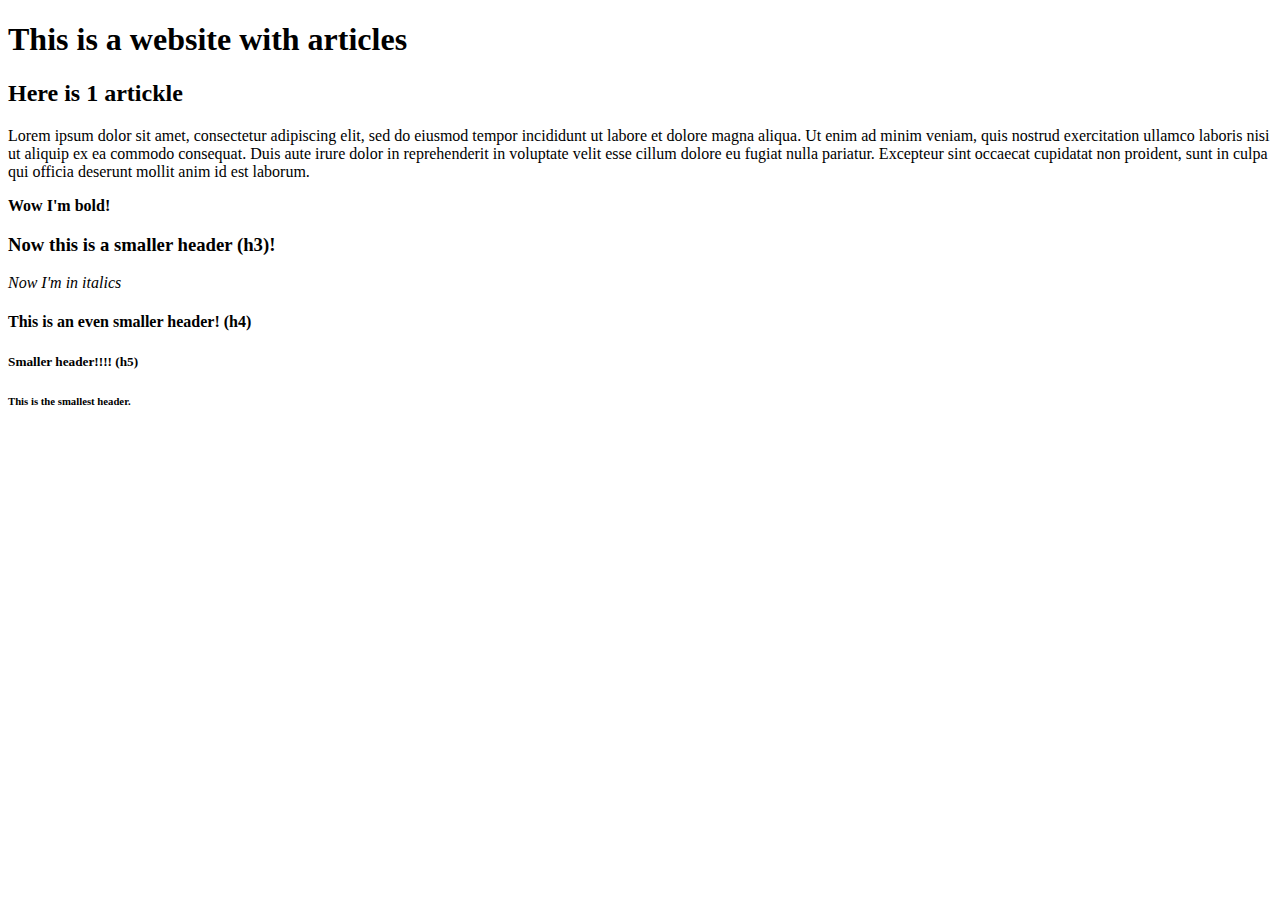
<file: Html-Boilerplate/index.html>
<!DOCTYPE html>
<html lang="en">
    <head>
        <meta charset="UTF-8">
        <title>Practice Webpage</title>
    </head>
    <body>
        <h1>This is a website with articles</h1>
        <h2> Here is 1 artickle</h2>
        <p> Lorem ipsum dolor sit amet, consectetur adipiscing elit, sed do eiusmod tempor incididunt ut labore et dolore magna aliqua. Ut enim ad minim veniam, 
            quis nostrud exercitation ullamco laboris nisi ut aliquip ex ea commodo consequat. Duis aute irure dolor in reprehenderit in voluptate velit esse cillum 
            dolore eu fugiat nulla pariatur. Excepteur sint occaecat cupidatat non proident, sunt in culpa qui officia deserunt mollit anim id est laborum.</p>
        <p><strong>Wow I'm bold!</strong></p>
        <h3>Now this is a smaller header (h3)!</h3>
        <p><em>Now I'm in italics</em></p>
        <h4>This is an even smaller header! (h4)</h4>
        <h5>Smaller header!!!! (h5)</h5>
        <!-- This is a 
        long long long
        multiline comment-->
        <h6>This is the smallest header.</h6>
        <!-- This is another coment that is single line -->
    </body>
</html>
</file>
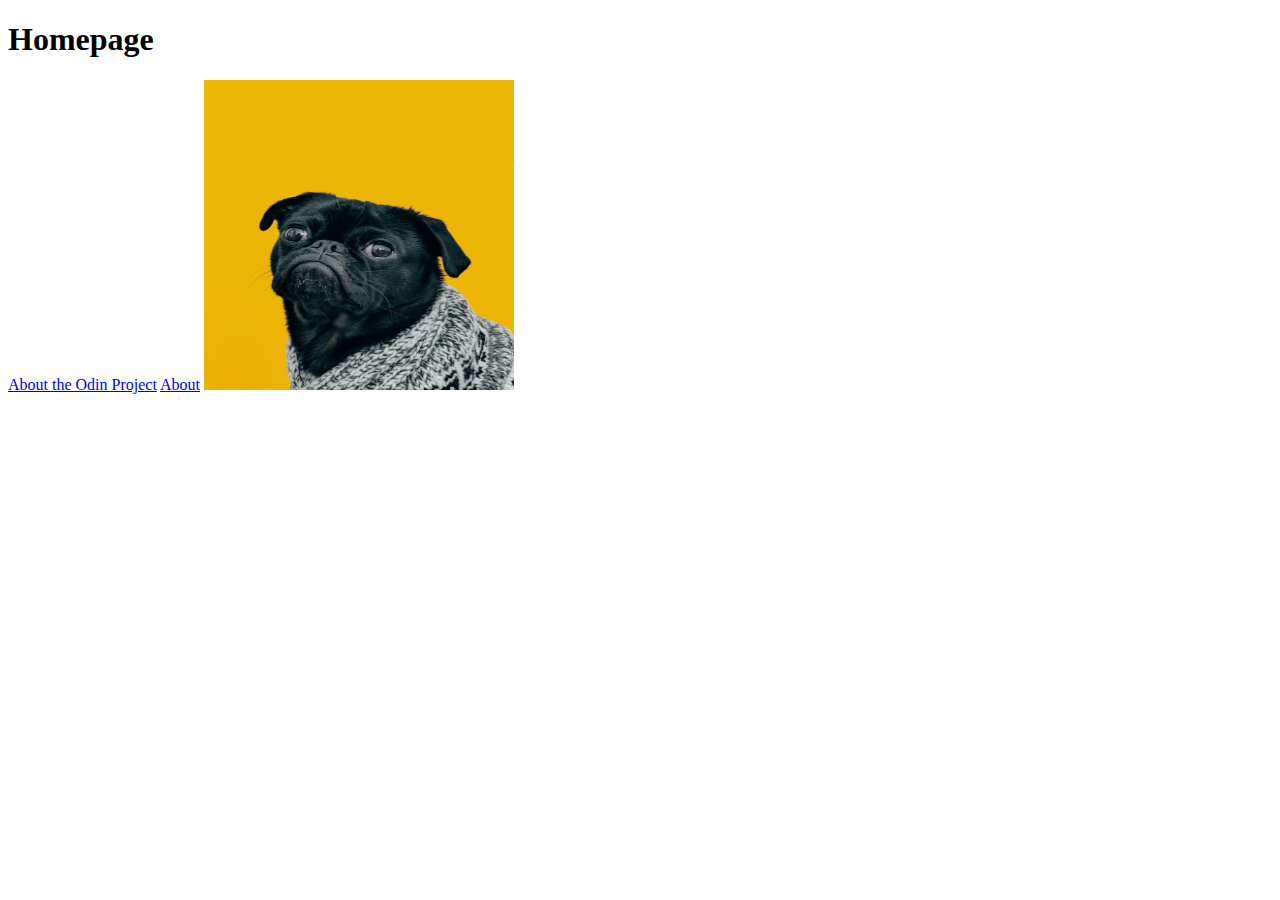
<file: Links-and-Images/index.html>
<!DOCTYPE html>
<html lang="en">
    <head>
        <meta charset="UTF-8">
        <title>Links and Images Practice</title>
    </head>
    <body>
        <h1>Homepage</h1>
        <a href="https://www.theodinproject.com/about" target="_blank" rel="noopener">About the Odin Project</a>
        <a href="./pages/about.html">About</a>
        <img src="./images/dog.jpg" alt="A Pug" height="310" width="310">
    </body>
</html>
</file>
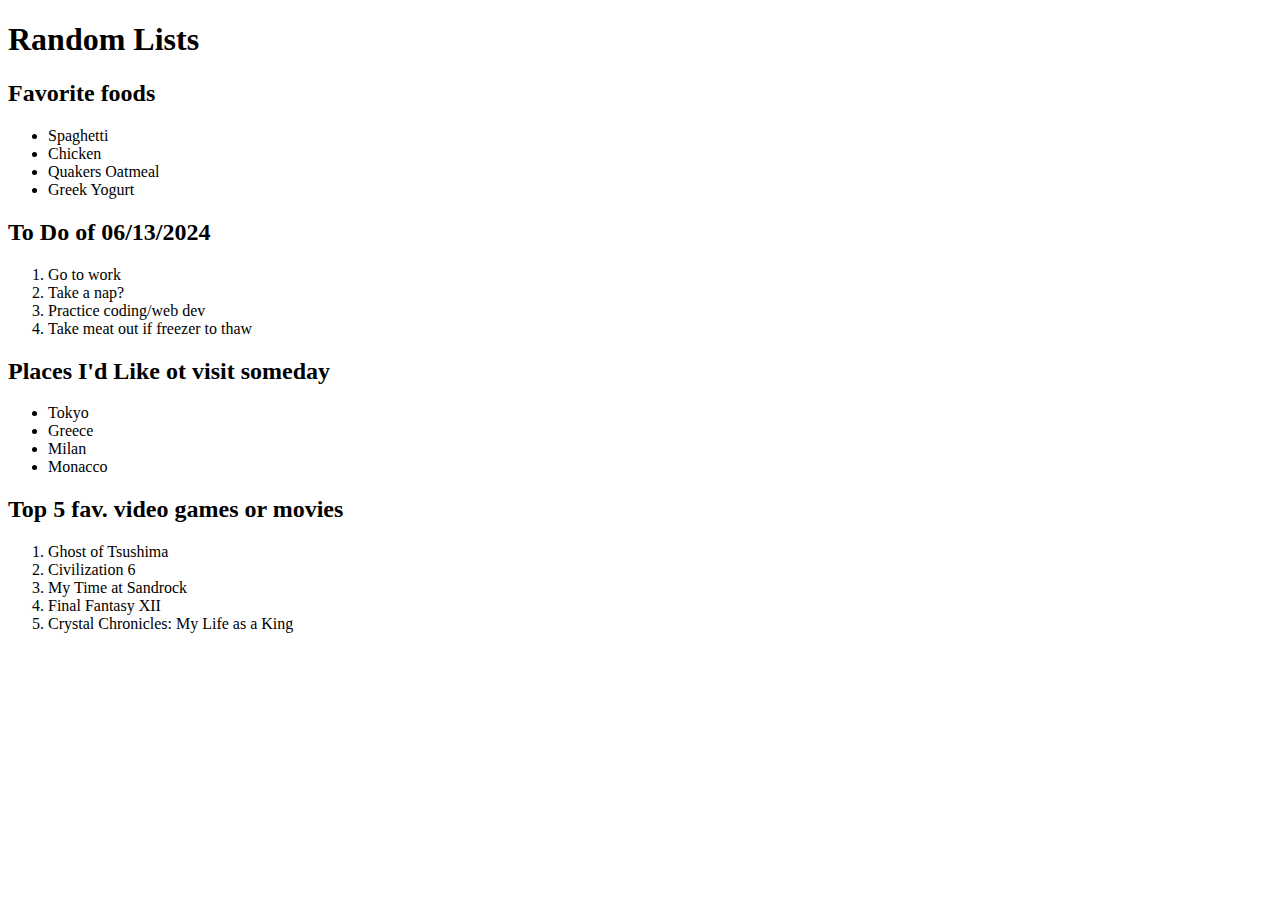
<file: List-Practice/index.html>
<!DOCTYPE html>
<html lang="en">
    <head>
        <meta charset="UTF-8">
        <title>List Practice</title>
    </head>
    <body>
        <h1>Random Lists</h1>
        <h2>Favorite foods</h2>
        <ul>
            <li>Spaghetti</li>
            <li>Chicken</li>
            <li>Quakers Oatmeal</li>
            <li>Greek Yogurt</li>
        </ul>
        <h2>To Do of 06/13/2024</h2>
        <ol>
            <li>Go to work</li>
            <li>Take a nap?</li>
            <li>Practice coding/web dev</li>
            <li>Take meat out if freezer to thaw</li>
        </ol>
        <h2>Places I'd Like ot visit someday</h2>
        <ul>
            <li>Tokyo</li>
            <li>Greece</li>
            <li>Milan</li>
            <li>Monacco</li>
        </ul>
        <h2>Top 5 fav. video games or movies</h2>
        <ol>
            <li>Ghost of Tsushima</li>
            <li>Civilization 6</li>
            <li>My Time at Sandrock</li>
            <li>Final Fantasy XII</li>
            <li>Crystal Chronicles: My Life as a King</li>
        </ol>
    </body>
</html>
</file>
